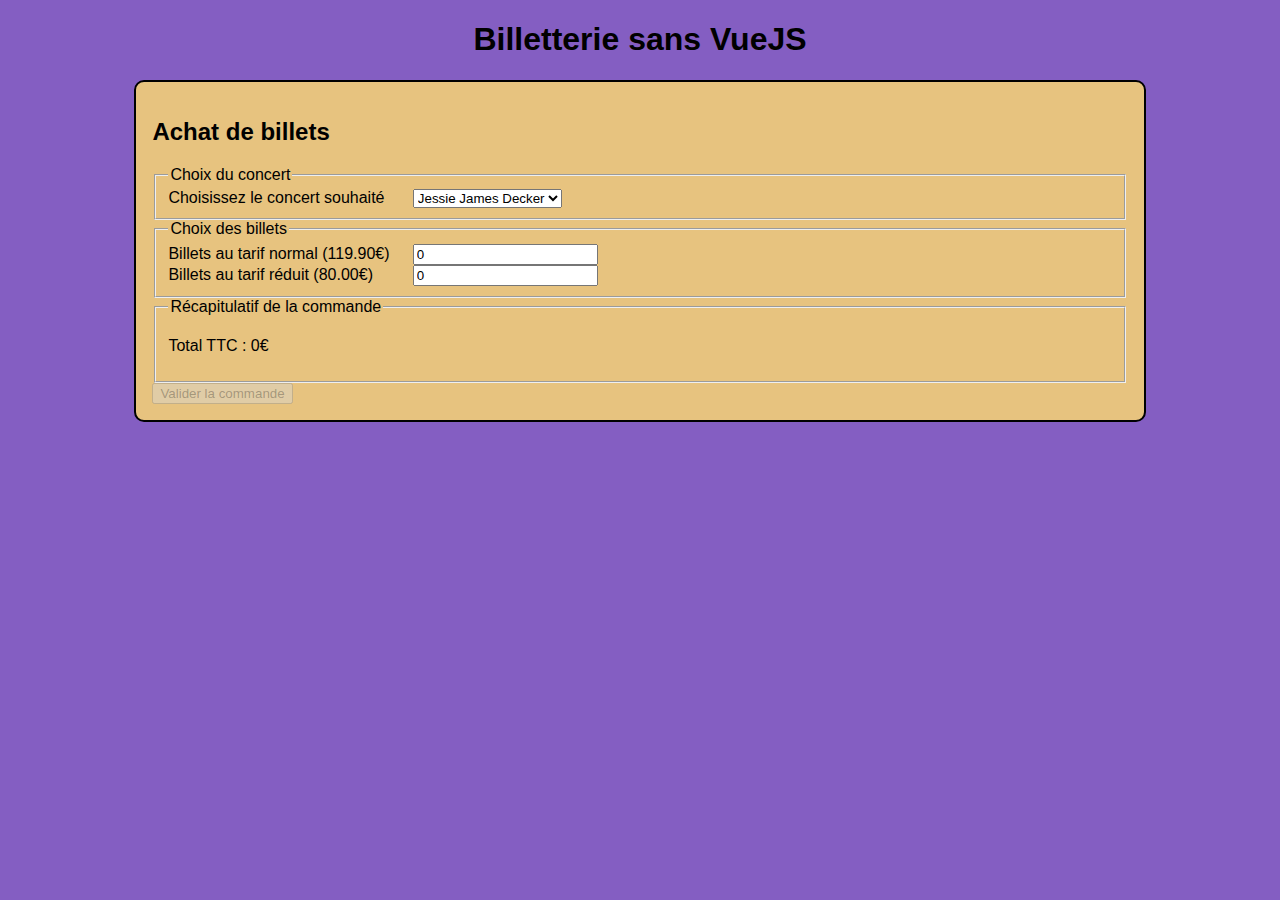
<file: index.html>
<!doctype html>
<html lang="en">
<head>
    <meta charset="UTF-8">
    <title>Billetterie</title>
    <link rel="stylesheet" href="css/main.css">
    <script src="js/main.js" defer></script>
</head>
<body>
    <header>
        <h1 class="text-center">Billetterie sans VueJS</h1>
    </header>
    
    <main class="container">
        <h2>Achat de billets</h1>
        <form>
            <fieldset>
                <legend>Choix du concert</legend>
                <div class="form-group">
                    <label for="concerts">Choisissez le concert souhaité</label>
                    <select name="concerts" id="concerts" class="form-control">
                    
                    </select>
                </div>
            </fieldset>
            <fieldset>
                <legend>Choix des billets</legend>
                <div class="form-group">
                    <label for="normal-price">Billets au tarif normal (<span>xxxx</span>€)</label>
                    <input name="normal_price" id="normal-price" type="number" class="form-control" value="0" min="0">
                </div>
                <div class="form-group">
                    <label for="reduced-price">Billets au tarif réduit (<span>xxxx</span>€)</label>
                    <input name="reduced_price" id="reduced-price" type="number" class="form-control" value="0" min="0">
                </div>
            </fieldset>
            <fieldset>
                <legend>Récapitulatif de la commande</legend>
                <p>Total TTC : <span id="total">0</span>€</p>
            </fieldset>
            <button class="button button-primary" disabled>Valider la commande</button>
        </form>
    </main>
</body>
</html>
</file>
<file: css/main.css>
@import url('https://fonts.googleapis.com/css2?family=Asap&display=swap');

* {

    box-sizing: border-box;
}

body {
    background-color: #845ec2;
    font-family: 'Poppins', sans-serif;
}

.container {
    width: 80%;
    margin: 0 auto;
    border: 2px solid black;
    border-radius: 10px;
    padding: 1em;
    background-color: #e7c37f;

}

form label {
    width: 15em;
    display: inline-block;
}

.list-unstyled {
    list-style: none;
}

.text-center {
    text-align: center;
}

.mt-10 {
    margin-top: 10px;
}

.mb-10 {
    margin-bottom: 10px;
}
</file>
